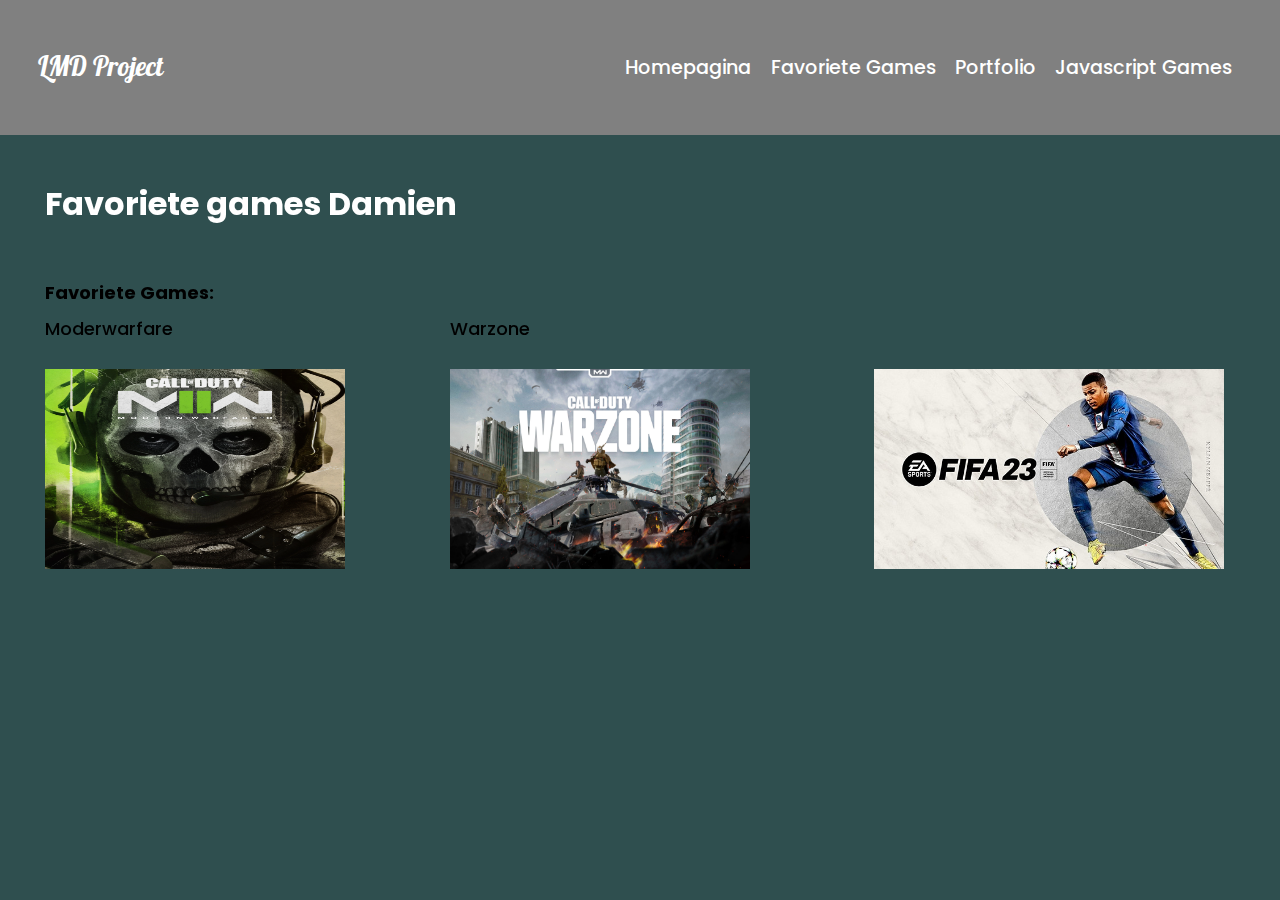
<file: Opdracht Project 2/favgamedamien.html>
<!DOCTYPE html>
<html lang="en">
<head>
    <link
      href="https://fonts.googleapis.com/css2?family=Pattaya&family=Poppins:wght@500&display=swap"
      rel="stylesheet">
    <link rel="stylesheet" href="style.css" />
    <meta charset="UTF-8">
    <meta http-equiv="X-UA-Compatible" content="IE=edge">
    <meta name="viewport" content="width=device-width, initial-scale=1.0">
    <title>Opdracht Project 2</title>
    <header>
        <nav>
            <div>
                <h1>LMD Project</h1>
                <ul>
                    <a href="homepagina.html">Homepagina</a>
                    <li class="dropdown"><a href="#" class="dropbtn">Favoriete Games</a>
                        <div class="dropdown-content">
                        <a href="favgamedamien.html">Damien van Lier</a>
                        <a href="favgamelucas.html">Lucas Tanis</a>
                        <a href="favgamemilan.html">Milan de Vries</a> 
                    <li class="dropdown"><a href="#" class="dropbtn" class="css1">Portfolio</a>
                        <div class="dropdown-content">
                        <a href="portfoliodamien.html">Damien van Lier</a>
                        <a href="portfoliolucas.html">Lucas Tanis</a>
                        <a href="portfoliomilan.html">Milan de Vries</a> 
                    <li class="dropdown"><a href="#" class="dropbtn">Javascript Games</a>
                        <div class="dropdown-content">
                        <a href="jsgamedamien.html">Damien van Lier</a>
                        <a href="jsgamelucas.html">Lucas Tanis</a>
                        <a href="jsgamemilan.html">Milan de Vries</a> 
                </ul>
            </div>
        </nav>
    </header>
</head>
<body> 
    <h3>Favoriete games Damien</h3>
    <br>
    <h4>Favoriete Games:</h4>
    <p class="p1" class="css1">Moderwarfare</p>
    <img src="modernwarfare2.png" alt="warzone2" class="img4">
    <p class="css1">Warzone</p>
    <img src="warzone2.png" alt="warzone2" class="img2">
    <p class="css3"></p>Fifa
    <img src="fifa23.png" alt="fifa23" class="img5">
</body>
</html>
</file>
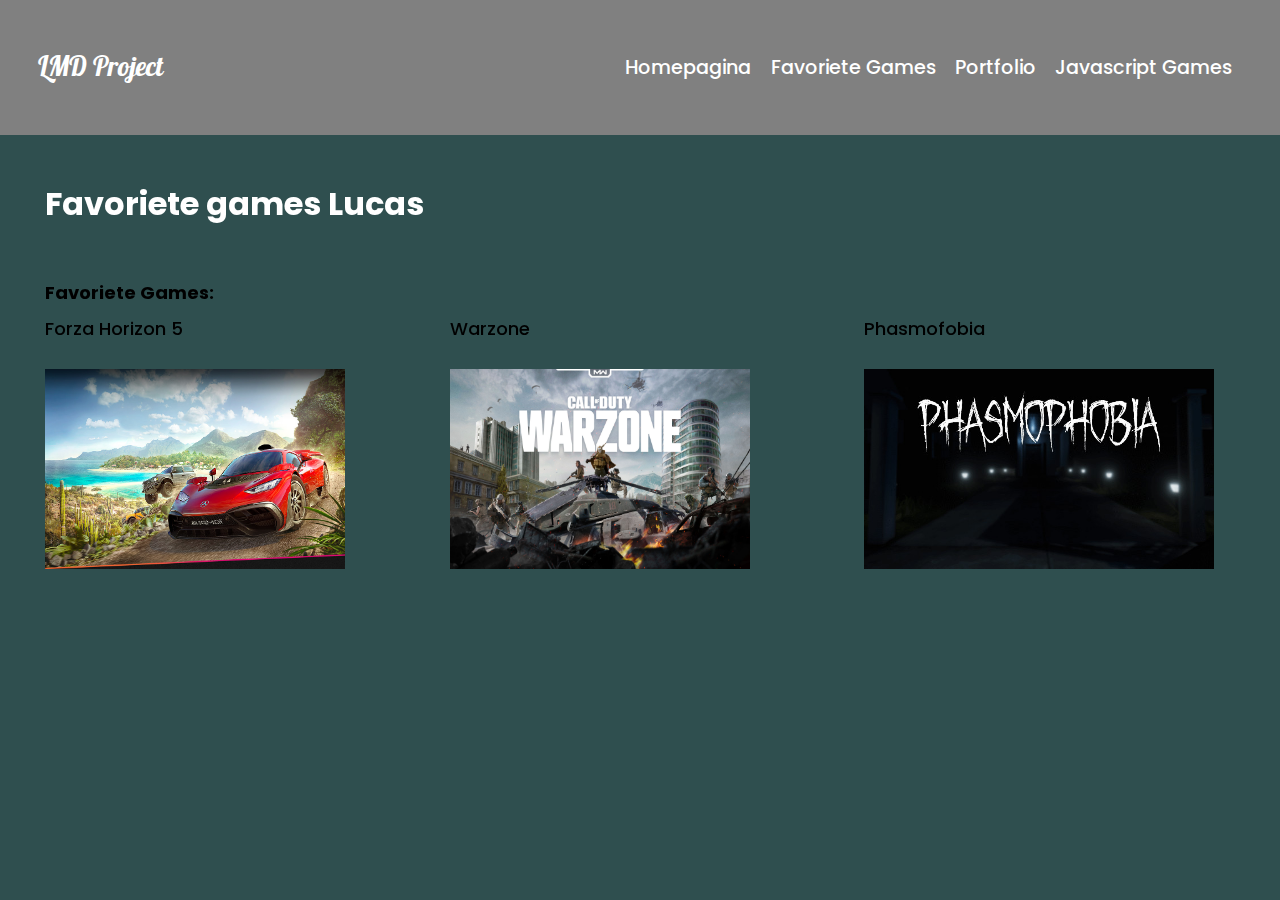
<file: Opdracht Project 2/favgamelucas.html>
<!DOCTYPE html>
<html lang="en">
<head>
    <link
      href="https://fonts.googleapis.com/css2?family=Pattaya&family=Poppins:wght@500&display=swap"
      rel="stylesheet">
    <link rel="stylesheet" href="style.css" />
    <meta charset="UTF-8">
    <meta http-equiv="X-UA-Compatible" content="IE=edge">
    <meta name="viewport" content="width=device-width, initial-scale=1.0">
    <title>Opdracht Project 2</title>
    <header>
        <nav>
            <div>
                <h1>LMD Project</h1>
                <ul>
                    <a href="homepagina.html">Homepagina</a>
                    <li class="dropdown"><a href="#" class="dropbtn">Favoriete Games</a>
                        <div class="dropdown-content">
                        <a href="favgamedamien.html">Damien van Lier</a>
                        <a href="favgamelucas.html">Lucas Tanis</a>
                        <a href="favgamemilan.html">Milan de Vries</a> 
                    <li class="dropdown"><a href="#" class="dropbtn" class="css1">Portfolio</a>
                        <div class="dropdown-content">
                        <a href="portfoliodamien.html">Damien van Lier</a>
                        <a href="portfoliolucas.html">Lucas Tanis</a>
                        <a href="portfoliomilan.html">Milan de Vries</a> 
                    <li class="dropdown"><a href="#" class="dropbtn">Javascript Games</a>
                        <div class="dropdown-content">
                        <a href="jsgamedamien.html">Damien van Lier</a>
                        <a href="jsgamelucas.html">Lucas Tanis</a>
                        <a href="jsgamemilan.html">Milan de Vries</a> 
                </ul>
            </div>
        </nav>
    </header>
</head>
<body> 
    <h3>Favoriete games Lucas</h3>
    <br>
    <h4>Favoriete Games:</h4>
    <p class="p1" class="css1">Forza Horizon 5</p>
    <img src="forzahorizon5.png" alt="warzone2" class="img4">
    <p class="css1">Warzone</p>
    <img src="warzone2.png" alt="warzone2" class="img2">
    <p class="css3">Phasmofobia</p>
    <img src="phasmofobia.png" alt="fifa23" class="img5">
</body>
</html>
</file>
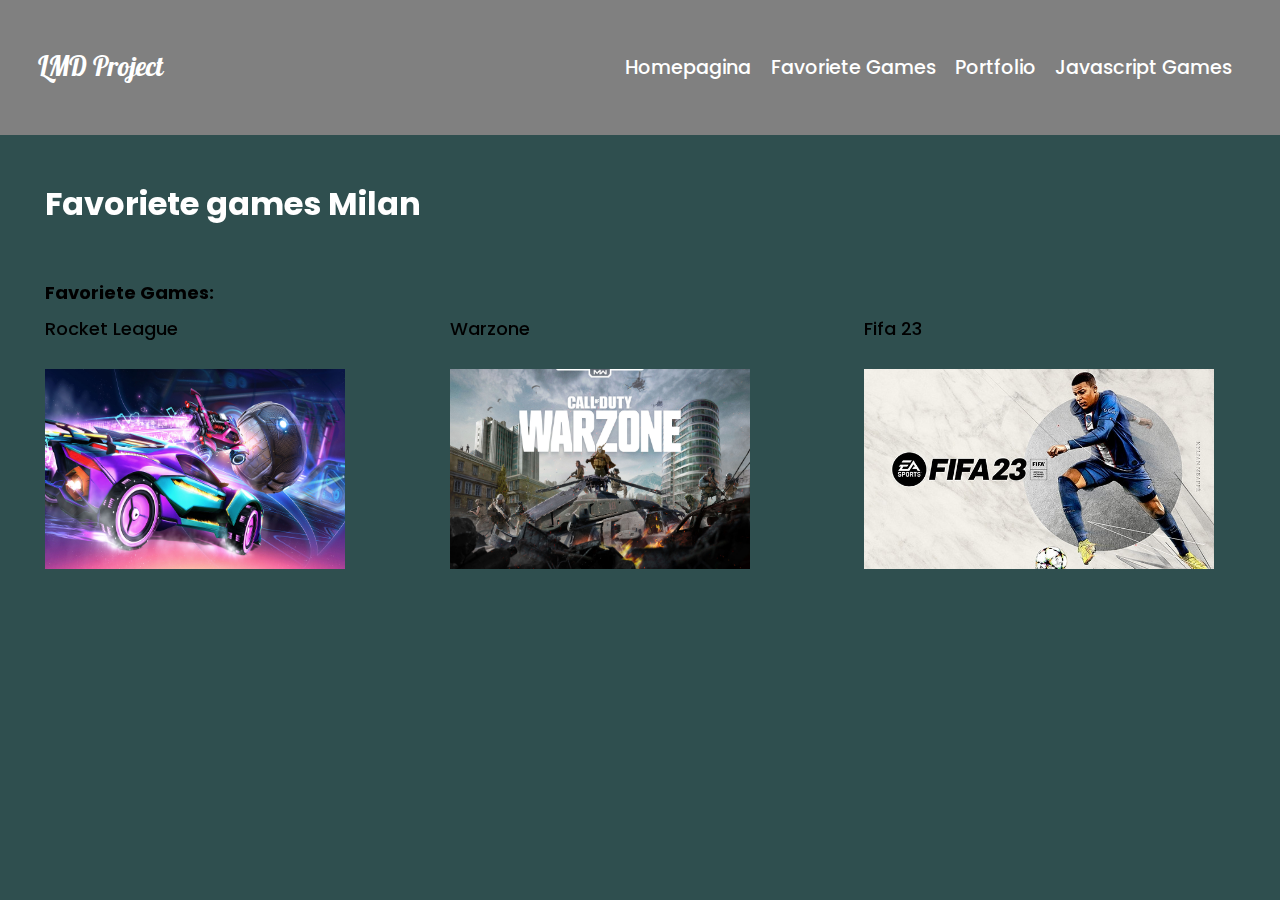
<file: Opdracht Project 2/favgamemilan.html>
<!DOCTYPE html>
<html lang="en">
<head>
    <link
      href="https://fonts.googleapis.com/css2?family=Pattaya&family=Poppins:wght@500&display=swap"
      rel="stylesheet">
    <link rel="stylesheet" href="style.css" />
    <meta charset="UTF-8">
    <meta http-equiv="X-UA-Compatible" content="IE=edge">
    <meta name="viewport" content="width=device-width, initial-scale=1.0">
    <title>Opdracht Project 2</title>
    <header>
        <nav>
            <div>
                <h1>LMD Project</h1>
                <ul>
                    <a href="homepagina.html">Homepagina</a>
                    <li class="dropdown"><a href="#" class="dropbtn">Favoriete Games</a>
                        <div class="dropdown-content">
                        <a href="favgamedamien.html">Damien van Lier</a>
                        <a href="favgamelucas.html">Lucas Tanis</a>
                        <a href="favgamemilan.html">Milan de Vries</a> 
                    <li class="dropdown"><a href="#" class="dropbtn" class="css1">Portfolio</a>
                        <div class="dropdown-content">
                        <a href="portfoliodamien.html">Damien van Lier</a>
                        <a href="portfoliolucas.html">Lucas Tanis</a>
                        <a href="portfoliomilan.html">Milan de Vries</a> 
                    <li class="dropdown"><a href="#" class="dropbtn">Javascript Games</a>
                        <div class="dropdown-content">
                        <a href="jsgamedamien.html">Damien van Lier</a>
                        <a href="jsgamelucas.html">Lucas Tanis</a>
                        <a href="jsgamemilan.html">Milan de Vries</a> 
                </ul>
            </div>
        </nav>
    </header>
</head>
<body> 
    <h3>Favoriete games Milan</h3>
    <br>
    <h4>Favoriete Games:</h4>
    <p class="p1" class="css1">Rocket League</p>
    <img src="rocketleague.png" alt="warzone2" class="img4">
    <p class="css1">Warzone</p>
    <img src="warzone2.png" alt="warzone2" class="img2">
    <p class="css3">Fifa 23</p>
    <img src="fifa23.png" alt="fifa23" class="img5">
</body>
</body>
</html>
</file>
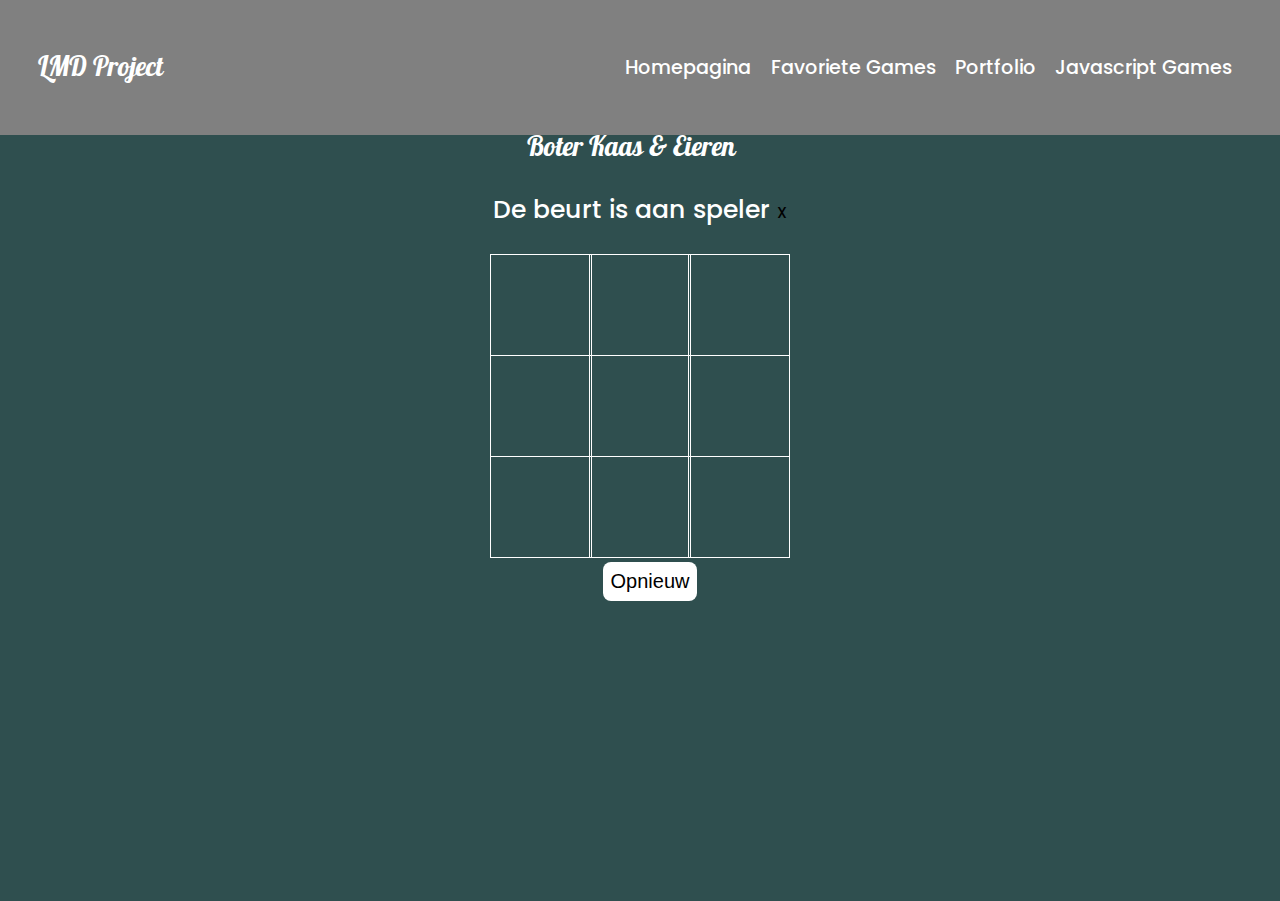
<file: Opdracht Project 2/jsgamelucas.html>
<!DOCTYPE html>
<html lang="en">
<head>
    <link
      href="https://fonts.googleapis.com/css2?family=Pattaya&family=Poppins:wght@500&display=swap"
      rel="stylesheet">
    <link rel="stylesheet" href="style.css" />
    <meta charset="UTF-8">
    <meta http-equiv="X-UA-Compatible" content="IE=edge">
    <meta name="viewport" content="width=device-width, initial-scale=1.0">
    <link rel="stylesheet" href="style.css">
    <link rel="preconnect" href="https://fonts.gstatic.com">
    <link href="https://fonts.googleapis.com/css2?family=Itim&display=swap" rel="stylesheet">
    <script src="./index.js"></script>
    <title>Boter Kaas & Eieren</title>
    <header>
        <nav>
            <div>
                <h1>LMD Project</h1>
                <ul>
                    <a href="homepagina.html">Homepagina</a>
                    <li class="dropdown"><a href="#" class="dropbtn">Favoriete Games</a>
                        <div class="dropdown-content">
                        <a href="favgamedamien.html">Damien van Lier</a>
                        <a href="favgamelucas.html">Lucas Tanis</a>
                        <a href="favgamemilan.html">Milan de Vries</a> 
                    <li class="dropdown"><a href="#" class="dropbtn" class="css1">Portfolio</a>
                        <div class="dropdown-content">
                        <a href="portfoliodamien.html">Damien van Lier</a>
                        <a href="portfoliolucas.html">Lucas Tanis</a>
                        <a href="portfoliomilan.html">Milan de Vries</a> 
                    <li class="dropdown"><a href="#" class="dropbtn">Javascript Games</a>
                        <div class="dropdown-content">
                        <a href="jsgamedamien.html">Damien van Lier</a>
                        <a href="jsgamelucas.html">Lucas Tanis</a>
                        <a href="jsgamemilan.html">Milan de Vries</a> 
                </ul>
            </div>
        </nav>
    </header>
</head>
<body> 
    <main class="background">
        <section class="title">
            <h1 class="bke">Boter Kaas & Eieren</h1>
        </section>
        <section class="display">
            De beurt is aan speler <span class="display-player playerX">X</span>
        </section>
        <section class="container">
            <div class="tile"></div>
            <div class="tile"></div>
            <div class="tile"></div>
            <div class="tile"></div>
            <div class="tile"></div>
            <div class="tile"></div>
            <div class="tile"></div>
            <div class="tile"></div>
            <div class="tile"></div>
        </section>
        <section class="display announcer hide"></section>
        <section class="controls">
            <button id="reset">Opnieuw</button>
        </section>
    </main>
</body>
</html>
</file>
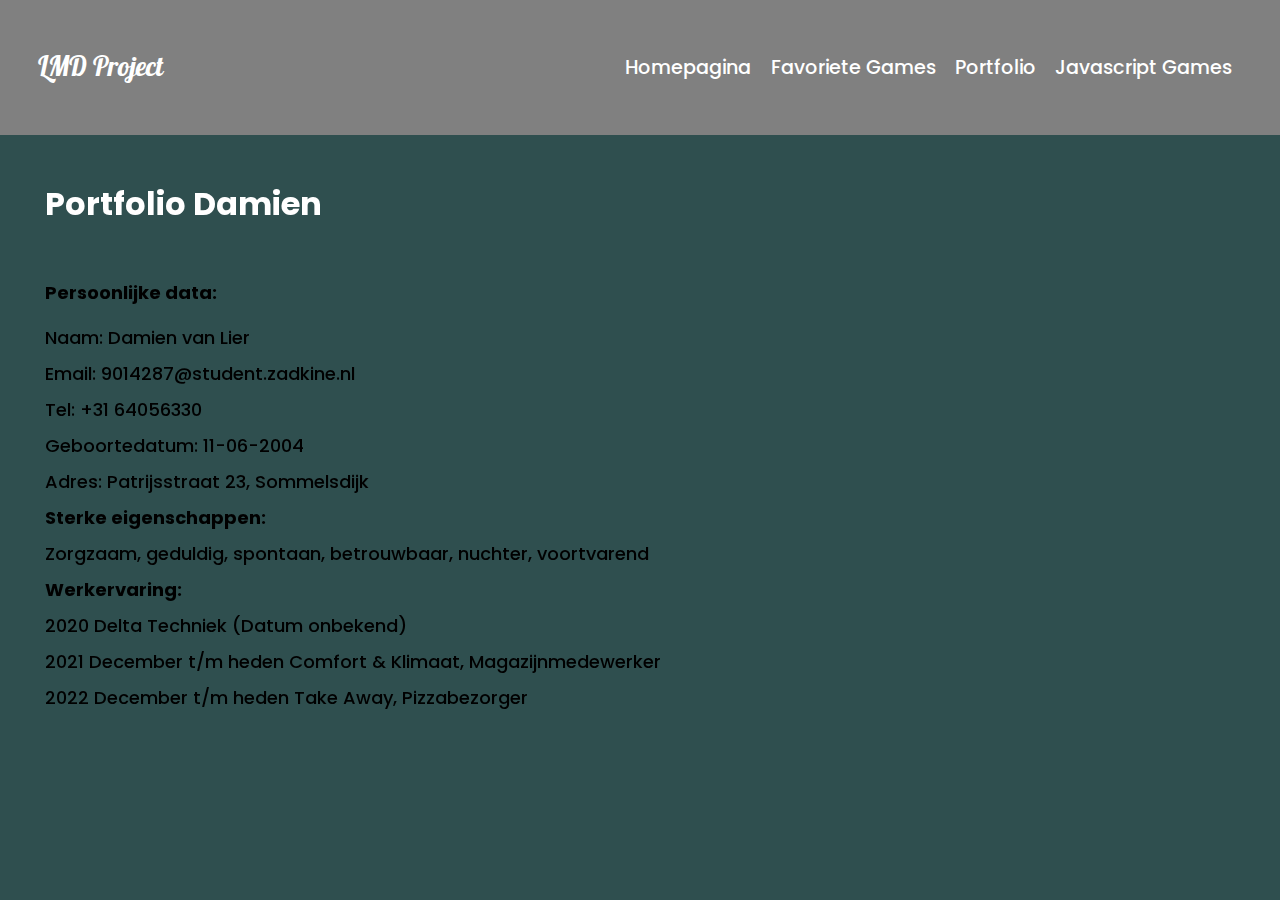
<file: Opdracht Project 2/portfoliodamien.html>
<!DOCTYPE html>
<html lang="en">
<head>
    <link
      href="https://fonts.googleapis.com/css2?family=Pattaya&family=Poppins:wght@500&display=swap"
      rel="stylesheet">
    <link rel="stylesheet" href="style.css" />
    <meta charset="UTF-8">
    <meta http-equiv="X-UA-Compatible" content="IE=edge">
    <meta name="viewport" content="width=device-width, initial-scale=1.0">
    <title>Opdracht Project 2</title>
    <header>
        <nav>
            <div>
                <h1>LMD Project</h1>
                <ul>
                    <a href="homepagina.html">Homepagina</a>
                    <li class="dropdown"><a href="#" class="dropbtn">Favoriete Games</a>
                        <div class="dropdown-content">
                        <a href="favgamedamien.html">Damien van Lier</a>
                        <a href="favgamelucas.html">Lucas Tanis</a>
                        <a href="favgamemilan.html">Milan de Vries</a> 
                    <li class="dropdown"><a href="#" class="dropbtn" class="css1">Portfolio</a>
                        <div class="dropdown-content">
                        <a href="portfoliodamien.html">Damien van Lier</a>
                        <a href="portfoliolucas.html">Lucas Tanis</a>
                        <a href="portfoliomilan.html">Milan de Vries</a> 
                    <li class="dropdown"><a href="#" class="dropbtn">Javascript Games</a>
                        <div class="dropdown-content">
                        <a href="jsgamedamien.html">Damien van Lier</a>
                        <a href="jsgamelucas.html">Lucas Tanis</a>
                        <a href="jsgamemilan.html">Milan de Vries</a> 
                </ul>
            </div>
        </nav>
    </header>
</head>
<body> 
    <h3>Portfolio Damien</h3>
    <br>
    <h4>Persoonlijke data:</h4>
    <br>
    <p class="p1">Naam: Damien van Lier</p>
    <p class="p2">Email: 9014287@student.zadkine.nl</p>
    <p class="p3">Tel: +31 64056330</p>
    <p class="p4">Geboortedatum: 11-06-2004</p>
    <p class="p5">Adres: Patrijsstraat 23, Sommelsdijk</p>
    <p class="p6">Sterke eigenschappen:</p>
    <p class="p7">Zorgzaam, geduldig, spontaan, betrouwbaar, nuchter, voortvarend</p>
    <p class="p8">Werkervaring:</p>
    <p class="p9">2020 Delta Techniek (Datum onbekend)</p>
    <p class="p10">2021 December t/m heden Comfort & Klimaat, Magazijnmedewerker</p>
    <p class="p11">2022 December t/m heden Take Away, Pizzabezorger</p>
</body>
</html>
</file>
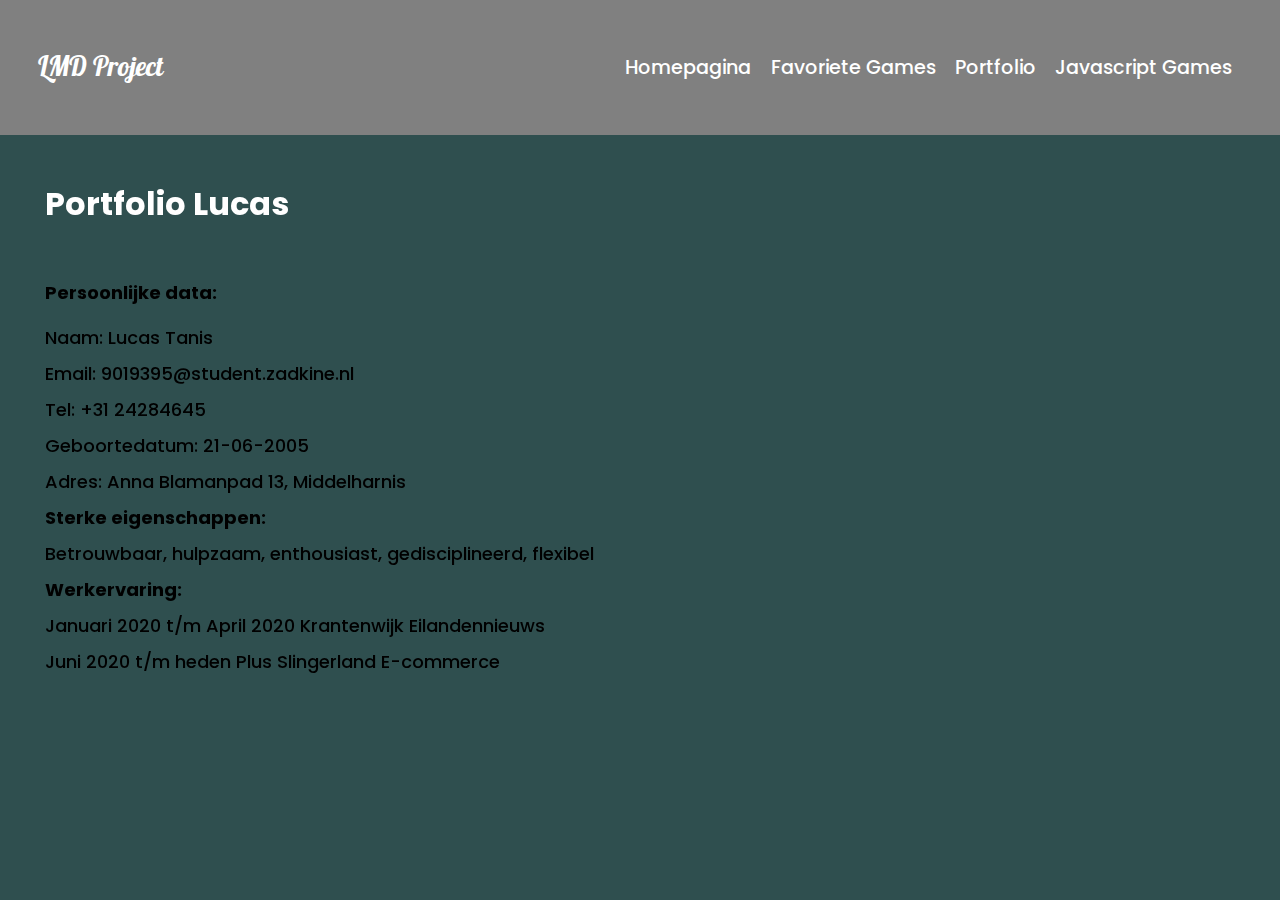
<file: Opdracht Project 2/portfoliolucas.html>
<!DOCTYPE html>
<html lang="en">
<head>
    <link
      href="https://fonts.googleapis.com/css2?family=Pattaya&family=Poppins:wght@500&display=swap"
      rel="stylesheet">
    <link rel="stylesheet" href="style.css" />
    <meta charset="UTF-8">
    <meta http-equiv="X-UA-Compatible" content="IE=edge">
    <meta name="viewport" content="width=device-width, initial-scale=1.0">
    <title>Opdracht Project 2</title>
    <header>
        <nav>
            <div>
                <h1>LMD Project</h1>
                <ul>
                    <a href="homepagina.html">Homepagina</a>
                    <li class="dropdown"><a href="#" class="dropbtn">Favoriete Games</a>
                        <div class="dropdown-content">
                        <a href="favgamedamien.html">Damien van Lier</a>
                        <a href="favgamelucas.html">Lucas Tanis</a>
                        <a href="favgamemilan.html">Milan de Vries</a> 
                    <li class="dropdown"><a href="#" class="dropbtn" class="css1">Portfolio</a>
                        <div class="dropdown-content">
                        <a href="portfoliodamien.html">Damien van Lier</a>
                        <a href="portfoliolucas.html">Lucas Tanis</a>
                        <a href="portfoliomilan.html">Milan de Vries</a> 
                    <li class="dropdown"><a href="#" class="dropbtn">Javascript Games</a>
                        <div class="dropdown-content">
                        <a href="jsgamedamien.html">Damien van Lier</a>
                        <a href="jsgamelucas.html">Lucas Tanis</a>
                        <a href="jsgamemilan.html">Milan de Vries</a> 
                </ul>
            </div>
        </nav>
    </header>
</head>
<body> 
    <h3>Portfolio Lucas</h3>
    <br>
    <h4>Persoonlijke data:</h4>
    <br>
    <p class="p1">Naam: Lucas Tanis</p>
    <p class="p2">Email: 9019395@student.zadkine.nl</p>
    <p class="p3">Tel: +31 24284645</p>
    <p class="p4">Geboortedatum: 21-06-2005</p>
    <p class="p5">Adres: Anna Blamanpad 13, Middelharnis</p>
    <p class="p6">Sterke eigenschappen:</p>
    <p class="p7">Betrouwbaar, hulpzaam, enthousiast, gedisciplineerd, flexibel</p>
    <p class="p8">Werkervaring:</p>
    <p class="p9">Januari 2020 t/m April 2020 Krantenwijk Eilandennieuws</p>
    <p class="p10">Juni 2020 t/m heden Plus Slingerland E-commerce</p>
</body>
</html>
</file>
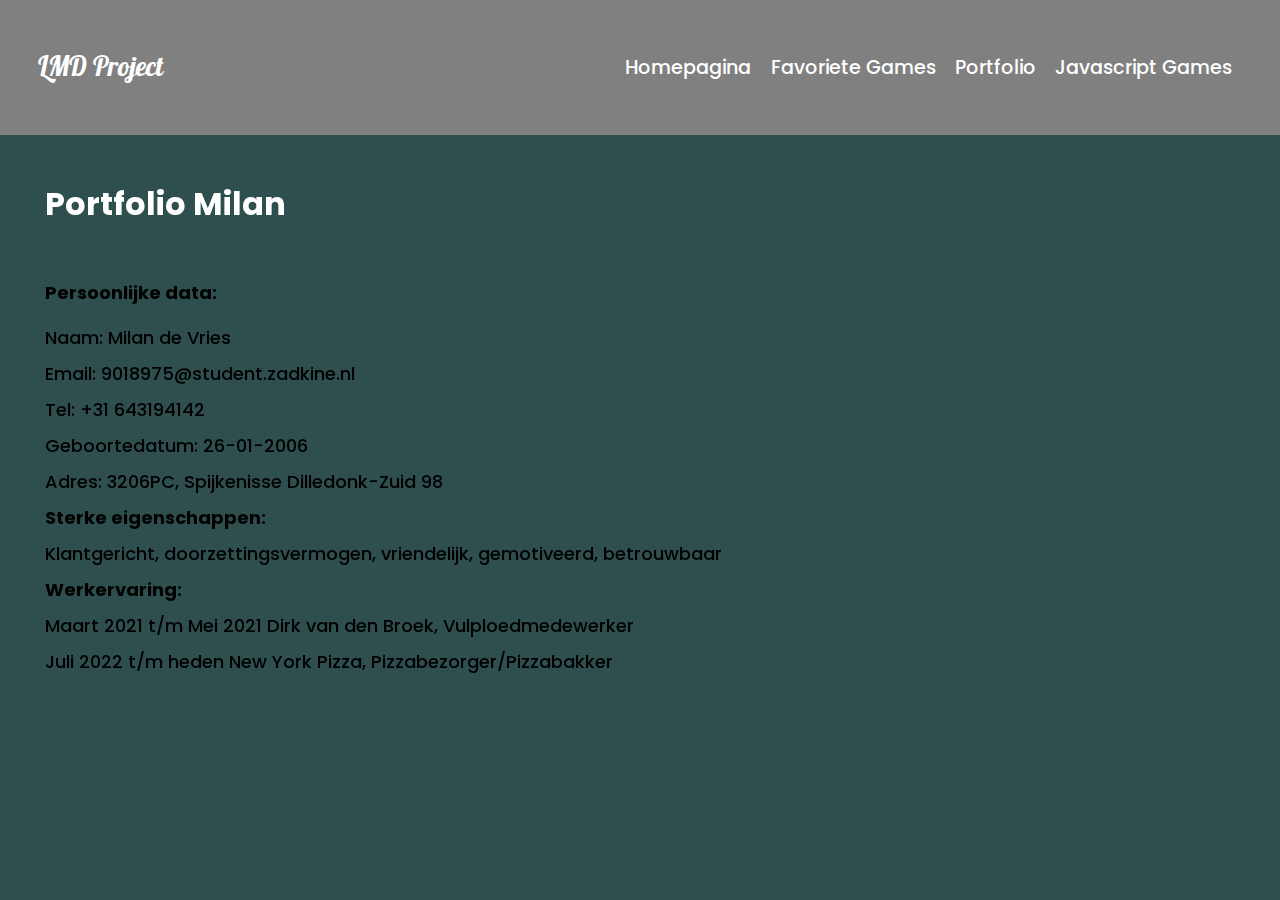
<file: Opdracht Project 2/portfoliomilan.html>
<!DOCTYPE html>
<html lang="en">
<head>
    <link
      href="https://fonts.googleapis.com/css2?family=Pattaya&family=Poppins:wght@500&display=swap"
      rel="stylesheet">
    <link rel="stylesheet" href="style.css" />
    <meta charset="UTF-8">
    <meta http-equiv="X-UA-Compatible" content="IE=edge">
    <meta name="viewport" content="width=device-width, initial-scale=1.0">
    <title>Opdracht Project 2</title>
    <header>
        <nav>
            <div>
                <h1>LMD Project</h1>
                <ul>
                    <a href="homepagina.html">Homepagina</a>
                    <li class="dropdown"><a href="#" class="dropbtn">Favoriete Games</a>
                        <div class="dropdown-content">
                        <a href="favgamedamien.html">Damien van Lier</a>
                        <a href="favgamelucas.html">Lucas Tanis</a>
                        <a href="favgamemilan.html">Milan de Vries</a> 
                    <li class="dropdown"><a href="#" class="dropbtn" class="css1">Portfolio</a>
                        <div class="dropdown-content">
                        <a href="portfoliodamien.html">Damien van Lier</a>
                        <a href="portfoliolucas.html">Lucas Tanis</a>
                        <a href="portfoliomilan.html">Milan de Vries</a> 
                    <li class="dropdown"><a href="#" class="dropbtn">Javascript Games</a>
                        <div class="dropdown-content">
                        <a href="jsgamedamien.html">Damien van Lier</a>
                        <a href="jsgamelucas.html">Lucas Tanis</a>
                        <a href="jsgamemilan.html">Milan de Vries</a> 
                </ul>
            </div>
        </nav>
    </header>
</head>
<body> 
    <h3>Portfolio Milan</h3>
    <br>
    <h4>Persoonlijke data:</h4>
    <br>
    <p class="p1">Naam: Milan de Vries</p>
    <p class="p2">Email: 9018975@student.zadkine.nl</p>
    <p class="p3">Tel: +31 643194142</p>
    <p class="p4">Geboortedatum: 26-01-2006</p>
    <p class="p5">Adres: 3206PC, Spijkenisse Dilledonk-Zuid 98</p>
    <p class="p6">Sterke eigenschappen:</p>
    <p class="p7">Klantgericht, doorzettingsvermogen, vriendelijk, gemotiveerd, betrouwbaar</p>
    <p class="p8">Werkervaring:</p>
    <p class="p9">Maart 2021 t/m Mei 2021 Dirk van den Broek, Vulploedmedewerker</p>
    <p class="p10">Juli 2022 t/m heden New York Pizza, Pizzabezorger/Pizzabakker</p>
<body>
</html>
</file>
<file: Opdracht Project 2/style.css>
*{
    margin: 0;
    padding: 0;
    font-size: 60%;
}
body {
    font-family: "Poppins", sans-serif;
    font-weight: 500;
    background-color: darkslategray;
}
nav {
    background-color: gray;
    color: white;
    width: 100ww;
    position: fixed;
    display: flex;
    justify-content: center;
    height: 15vh;
}
nav div {
    display: flex;
    width: 100vw;
    justify-content: space-between;
    align-items: center;
}
nav ul {
    
    display: flex;
    list-style-type: none;
    justify-content: space-between;
    margin: 0 5rem;
}
nav li {
    margin-left: 2rem;
  }
  
nav a {
    color: white;
    text-decoration: none;
    font-size: 2rem;
}
  h1 {
    font-family: "Pattaya", sans-serif;
    font-size: 2.8rem;
    font-weight: 400;
    margin: 1rem 0;
    margin-left: 4rem;
}
.dropdown-content {
    display: none;
    position: absolute;
    background-color: #ffffff;
  }
  .dropdown-content a {
    color: gray;
    padding: 12px 12px;
    text-decoration: none;
    display: block;
  }
  .dropdown:hover .dropdown-content {
    display: block;
  }
  .dropdown {
    position: static;
}  

h3 {
    color: white;
    padding-top: 20vh;
    font-size:xx-large;
    padding-left: 5vh;
    position: fixed;
}
h4 {
  padding-top: 30vh;
  padding-left: 5vh;
  position: fixed;
  font-size: large;
}
.p1 {
  padding-top: 34vh;
  padding-left: 5vh;
  position: fixed;
  font-size: large;
}
.p2 {
  padding-top: 38vh;
  padding-left: 5vh;
  position: fixed;
  font-size: large;
}
.p3 {
  padding-top: 42vh;
  padding-left: 5vh;
  position: fixed;
  font-size: large;
}
.p4 {
  padding-top: 46vh;
  padding-left: 5vh;
  position: fixed;
  font-size: large;
}
.p5 {
  padding-top: 50vh;
  padding-left: 5vh;
  position: fixed;
  font-size: large;
}
.p6 {
  padding-top: 54vh;
  padding-left: 5vh;
  position: fixed;
  font-size: large;
  font-weight: bold;
}
.p7 {
  padding-top: 58vh;
  padding-left: 5vh;
  position: fixed;
  font-size: large;
}
.p8 {
  padding-top: 62vh;
  padding-left: 5vh;
  position: fixed;
  font-size: large;
  font-weight: bold;
}
.p9 {
  padding-top: 66vh;
  padding-left: 5vh;
  position: fixed;
  font-size: large;
}
.p10 {
  padding-top: 70vh;
  padding-left: 5vh;
  position: fixed;
  font-size: large;
}
.p11 {
  padding-top: 74vh;
  padding-left: 5vh;
  position: fixed;
  font-size: large;
}
.img1 {
  position: fixed;
  width: 200px;
  height: 200px;
  padding-top: 40vh;
  padding-left: 5vh;
}
.img2 {
  position: fixed;
  width: 300px;
  height: 200px;
  padding-top: 40vh;
  padding-left: 50vh;
}
.img3 {
  position: fixed;
  width: 350px;
  height: 200px;
  padding-top: 40vh;
  padding-left: 108vh;
}
.css1 {
  padding-top: 34vh;
  padding-left: 50vh;
  position: fixed;
  font-size: large;
}
.css2 {
  padding-top: 34vh;
  padding-left: 108vh;
  position: fixed;
  font-size: large;
}
.img4 {
  position: fixed;
  width: 300px;
  height: 200px;
  padding-top: 40vh;
  padding-left: 5vh;
}
.img5 {
  position: fixed;
  width: 350px;
  height: 200px;
  padding-top: 40vh;
  padding-left: 96vh;
}
.css3 {
  padding-top: 34vh;
  padding-left: 96vh;
  position: fixed;
  font-size: large;
}
.background {
  background-color: darkslategray;
  height: 100vh;
  padding-top: 1px;
}

.title {
  color: white;
  text-align: center;
  font-size: 40px;
  margin-top: 10%;
}

.display {
  color: white;
  font-size: 25px;
  text-align: center;
  margin-top: 1em;
  margin-bottom: 1em;
}

.hide {
  display: none;
}

.container {
  margin: 0 auto;
  display: grid;
  grid-template-columns: 33% 33% 33%;
  grid-template-rows: 33% 33% 33%;
  max-width: 300px;

}

.tile {
  border: 1px solid white;
  min-width: 100px;
  min-height: 100px;
  display: flex;
  justify-content: center;
  align-items: center;
  font-size: 50px;
  cursor: pointer;
}

.playerX {
  color: black;
}

.playerO {
  color: white;
}

.controls {
  display: flex;
  flex-direction: row;
  justify-content: center;
  align-items: center;
  margin-top: 1em;
}

.controls button {
  color: black;
  padding: 8px;
  border-radius: 8px;
  border: none;
  font-size: 20px;
  margin-left: 1em;
  cursor: pointer;
}

.restart {
  background-color: #498AFB;
}

#reset {
  background-color: white;
  text-decoration: none
}
.bke {
  margin-right: 5.8rem;
}
</file>
